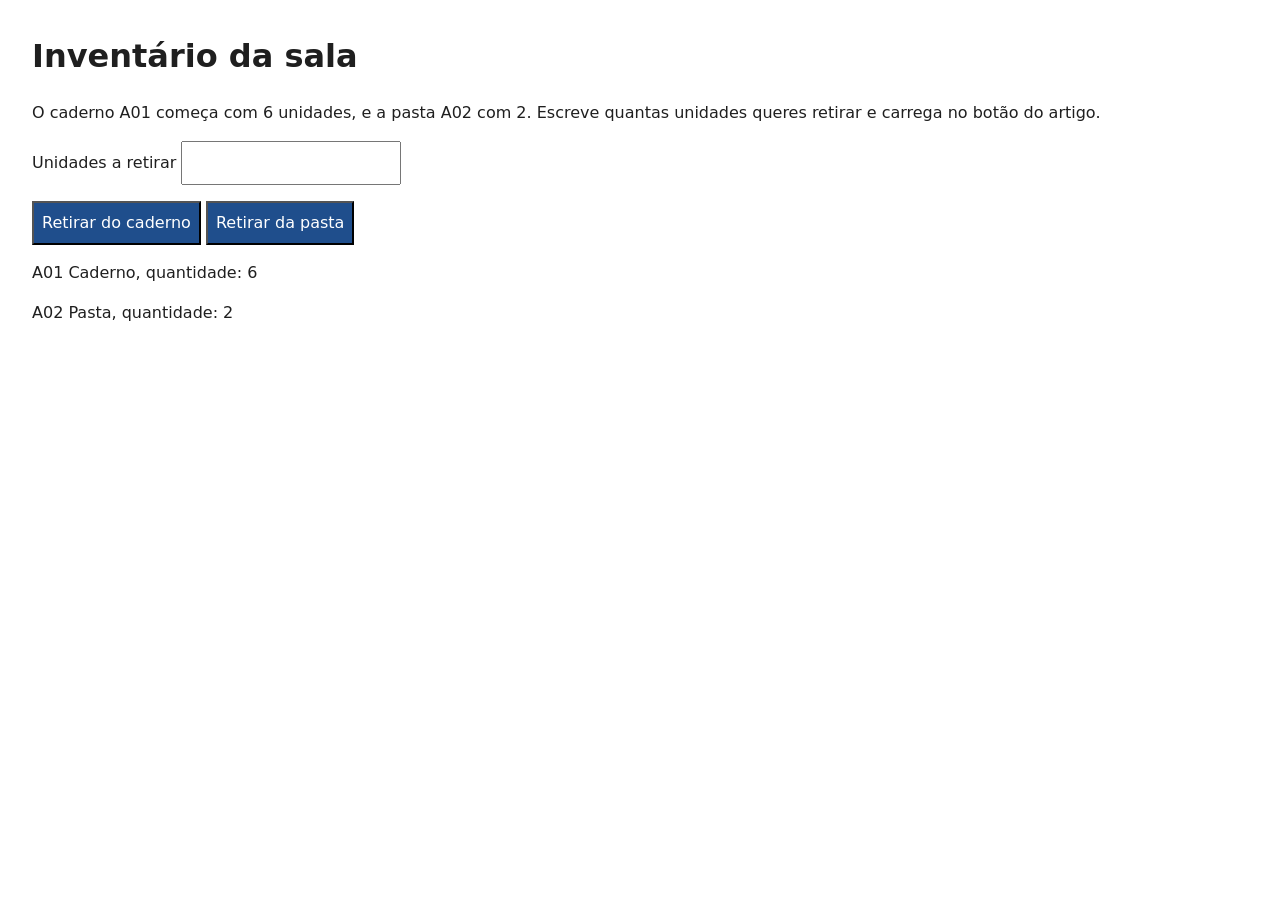
<file: exemplos/javascript-orientado-a-objetos/inventario-objetos/index.html>
<!doctype html>
<html lang="pt-PT">
  <head>
    <meta charset="utf-8">
    <meta name="viewport" content="width=device-width, initial-scale=1">
    <title>Inventário da sala</title>
    <link rel="stylesheet" href="estilos.css">
    <script src="inventario.js" defer></script>
  </head>
  <body>
    <main>
      <h1>Inventário da sala</h1>
      <p>O caderno A01 começa com 6 unidades, e a pasta A02 com 2. Escreve quantas unidades queres retirar e carrega no botão do artigo.</p>
      <p>
        <label for="unidades">Unidades a retirar</label>
        <input id="unidades" type="text">
      </p>
      <p>
        <button id="botao-caderno" type="button">Retirar do caderno</button>
        <button id="botao-pasta" type="button">Retirar da pasta</button>
      </p>
      <p>
        <output id="saida-caderno"></output>
      </p>
      <p>
        <output id="saida-pasta"></output>
      </p>
    </main>
  </body>
</html>
</file>
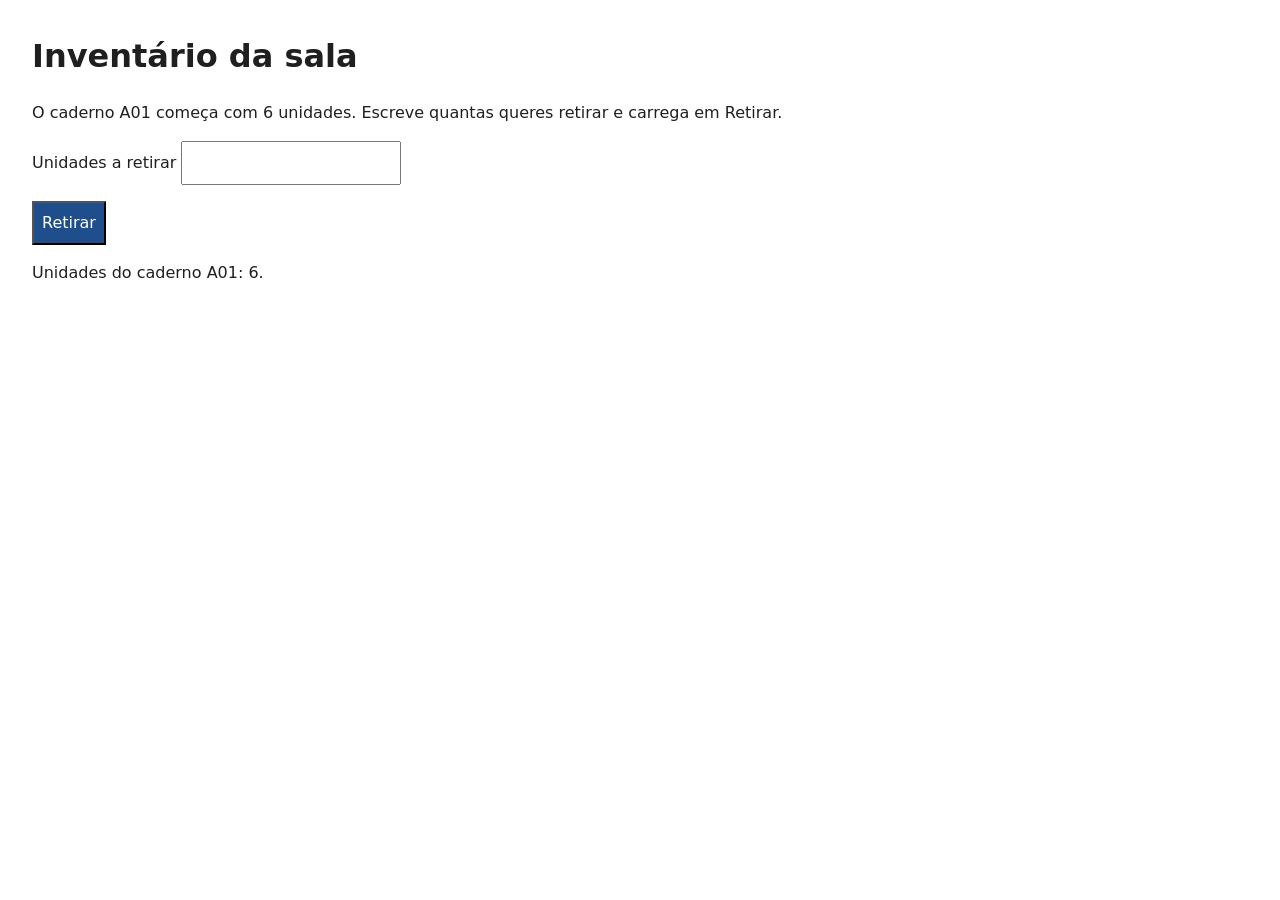
<file: exemplos/javascript-orientado-a-objetos/primeira-pagina/index.html>
<!doctype html>
<html lang="pt-PT">
  <head>
    <meta charset="utf-8">
    <meta name="viewport" content="width=device-width, initial-scale=1">
    <title>Inventário da sala</title>
    <link rel="stylesheet" href="estilos.css">
    <script src="inventario.js" defer></script>
  </head>
  <body>
    <main>
      <h1>Inventário da sala</h1>
      <p>O caderno A01 começa com 6 unidades. Escreve quantas queres retirar e carrega em Retirar.</p>
      <p>
        <label for="unidades">Unidades a retirar</label>
        <input id="unidades" type="text">
      </p>
      <p>
        <button id="botao-retirar" type="button">Retirar</button>
      </p>
      <p>
        <output id="resultado"></output>
      </p>
    </main>
  </body>
</html>
</file>
<file: exemplos/javascript-orientado-a-objetos/inventario-objetos/estilos.css>
/* estilos.css: a apresentação da página do inventário. */

body {
  font-family: system-ui, sans-serif;
  line-height: 1.5;
  color: #1f1f1f;
  background-color: #ffffff;
  margin: 2rem;
}

input,
button {
  font: inherit;
  padding: 0.5rem;
}

button {
  color: #ffffff;
  background-color: #1f4e8c;
}

input:focus-visible,
button:focus-visible {
  outline: 3px solid #b35c00;
  outline-offset: 2px;
}
</file>
<file: exemplos/javascript-orientado-a-objetos/primeira-pagina/estilos.css>
/* estilos.css: a apresentação da página do inventário. */

body {
  font-family: system-ui, sans-serif;
  line-height: 1.5;
  color: #1f1f1f;
  background-color: #ffffff;
  margin: 2rem;
}

input,
button {
  font: inherit;
  padding: 0.5rem;
}

button {
  color: #ffffff;
  background-color: #1f4e8c;
}

input:focus-visible,
button:focus-visible {
  outline: 3px solid #b35c00;
  outline-offset: 2px;
}
</file>
